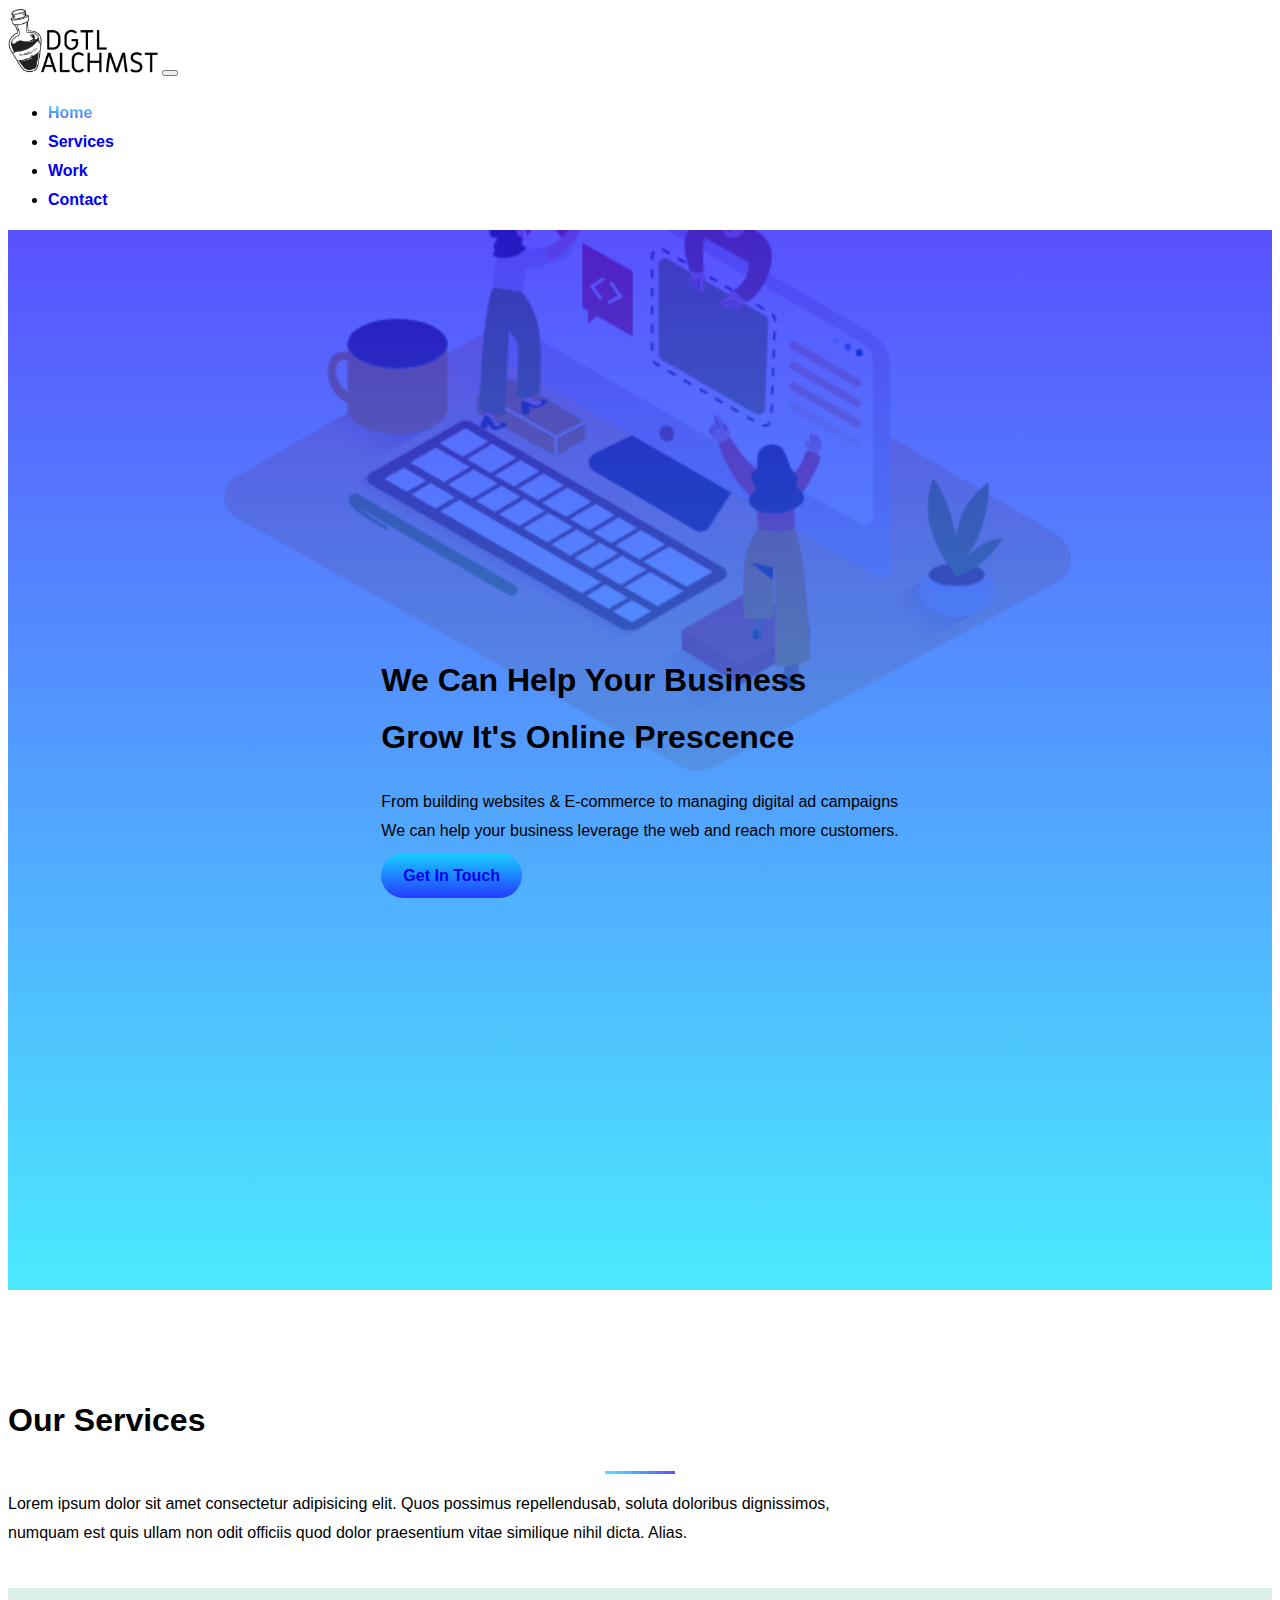
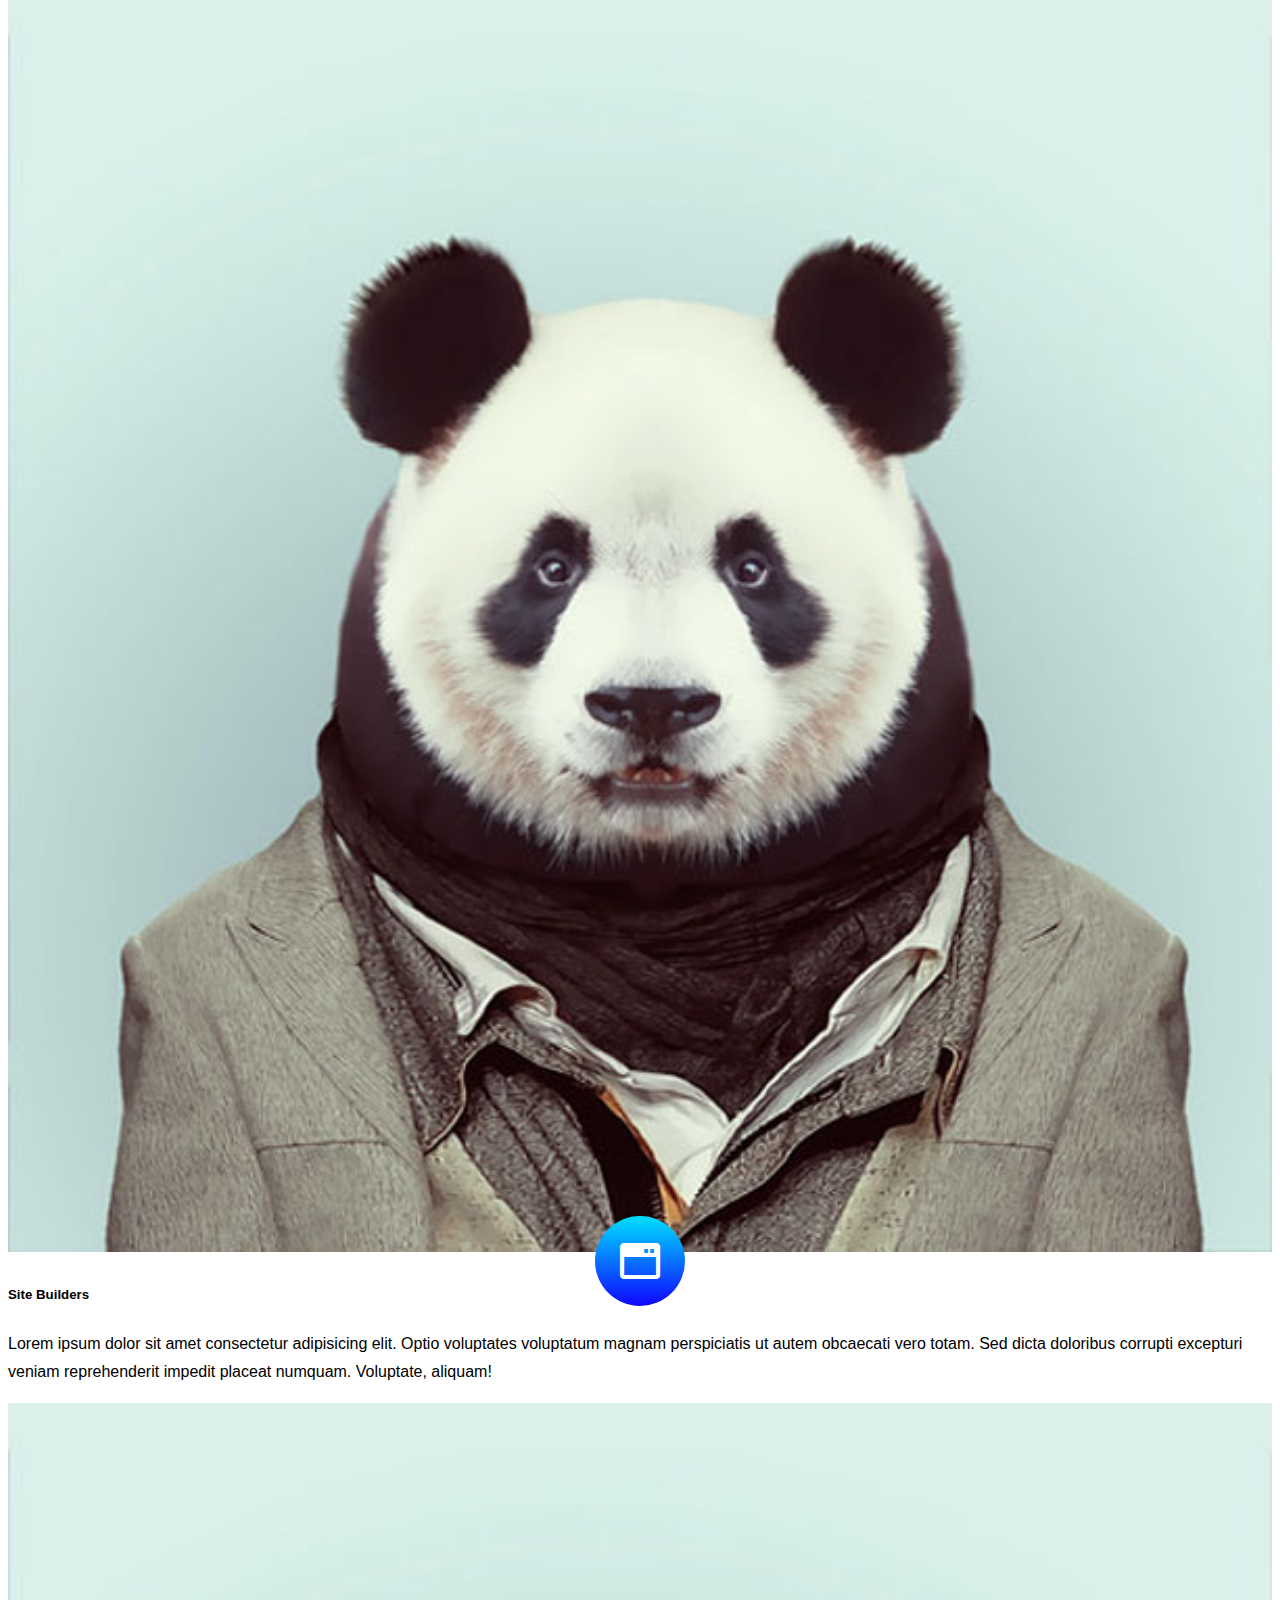
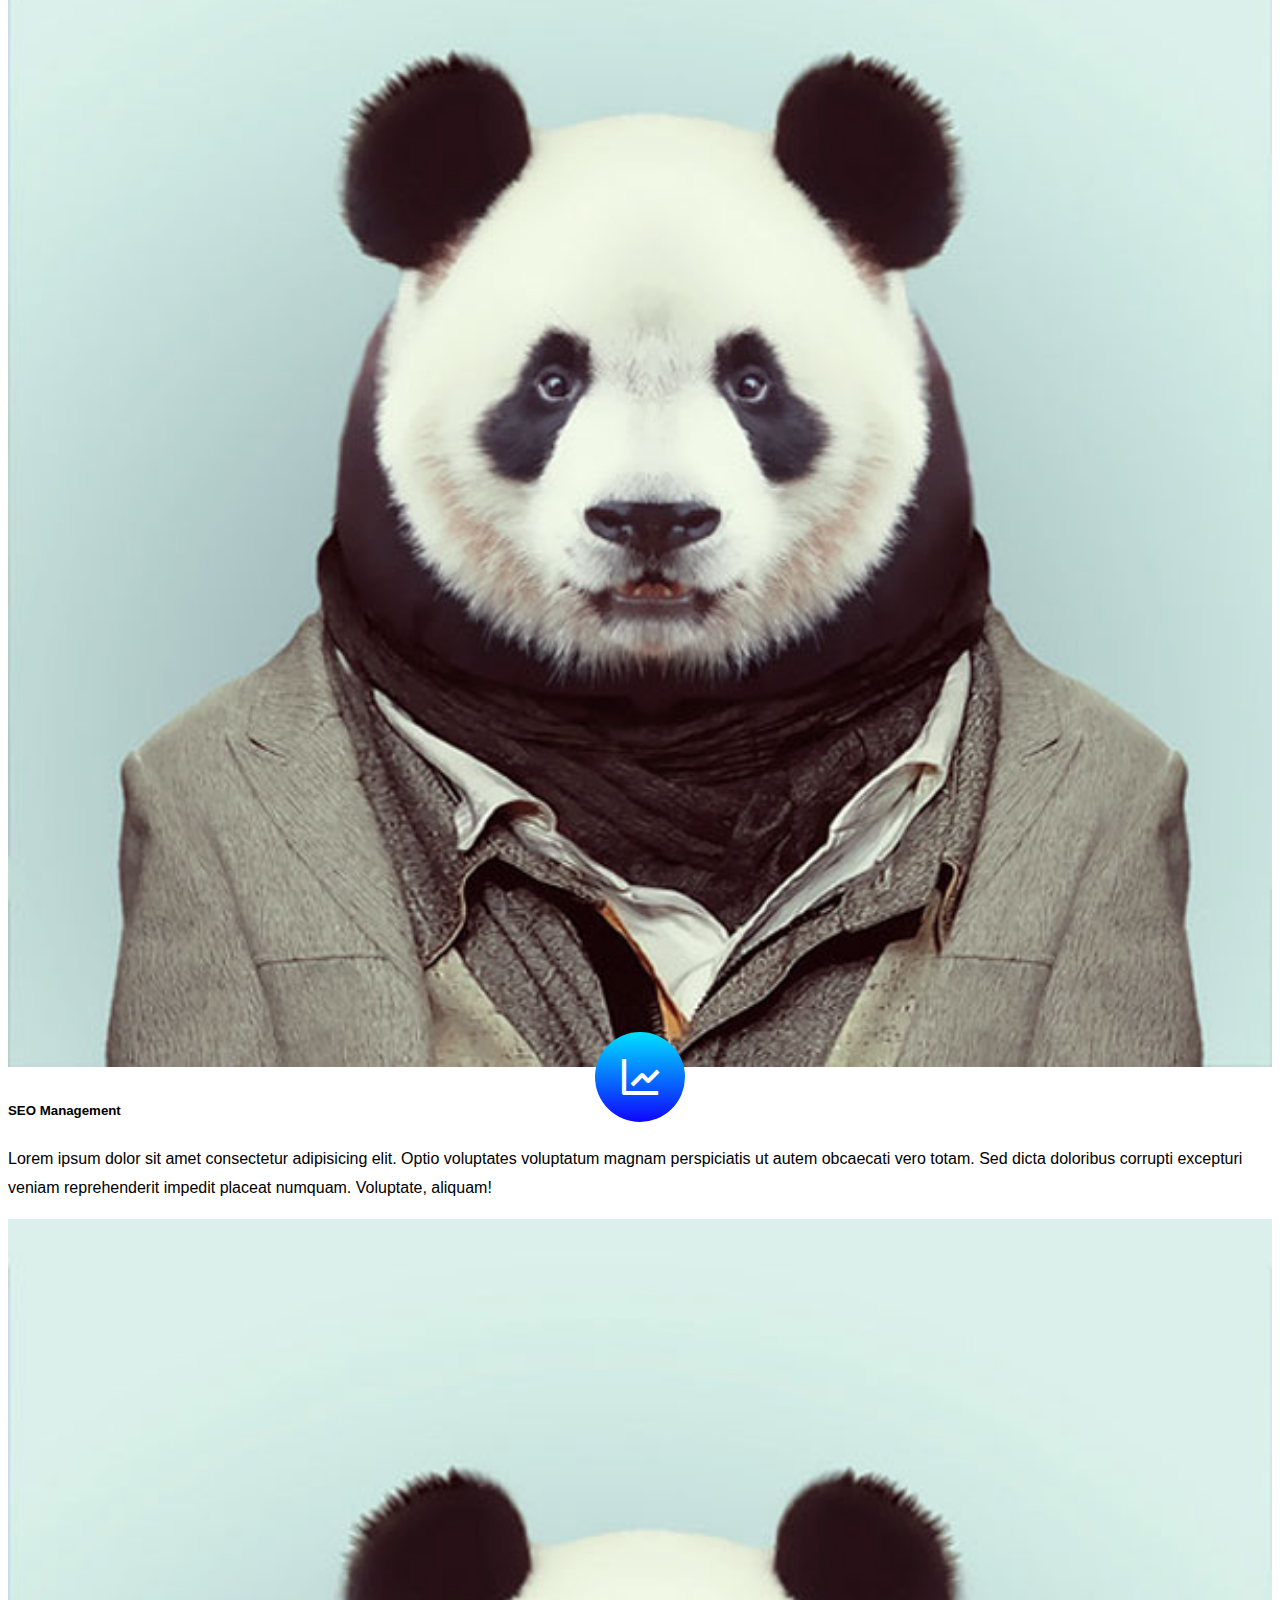
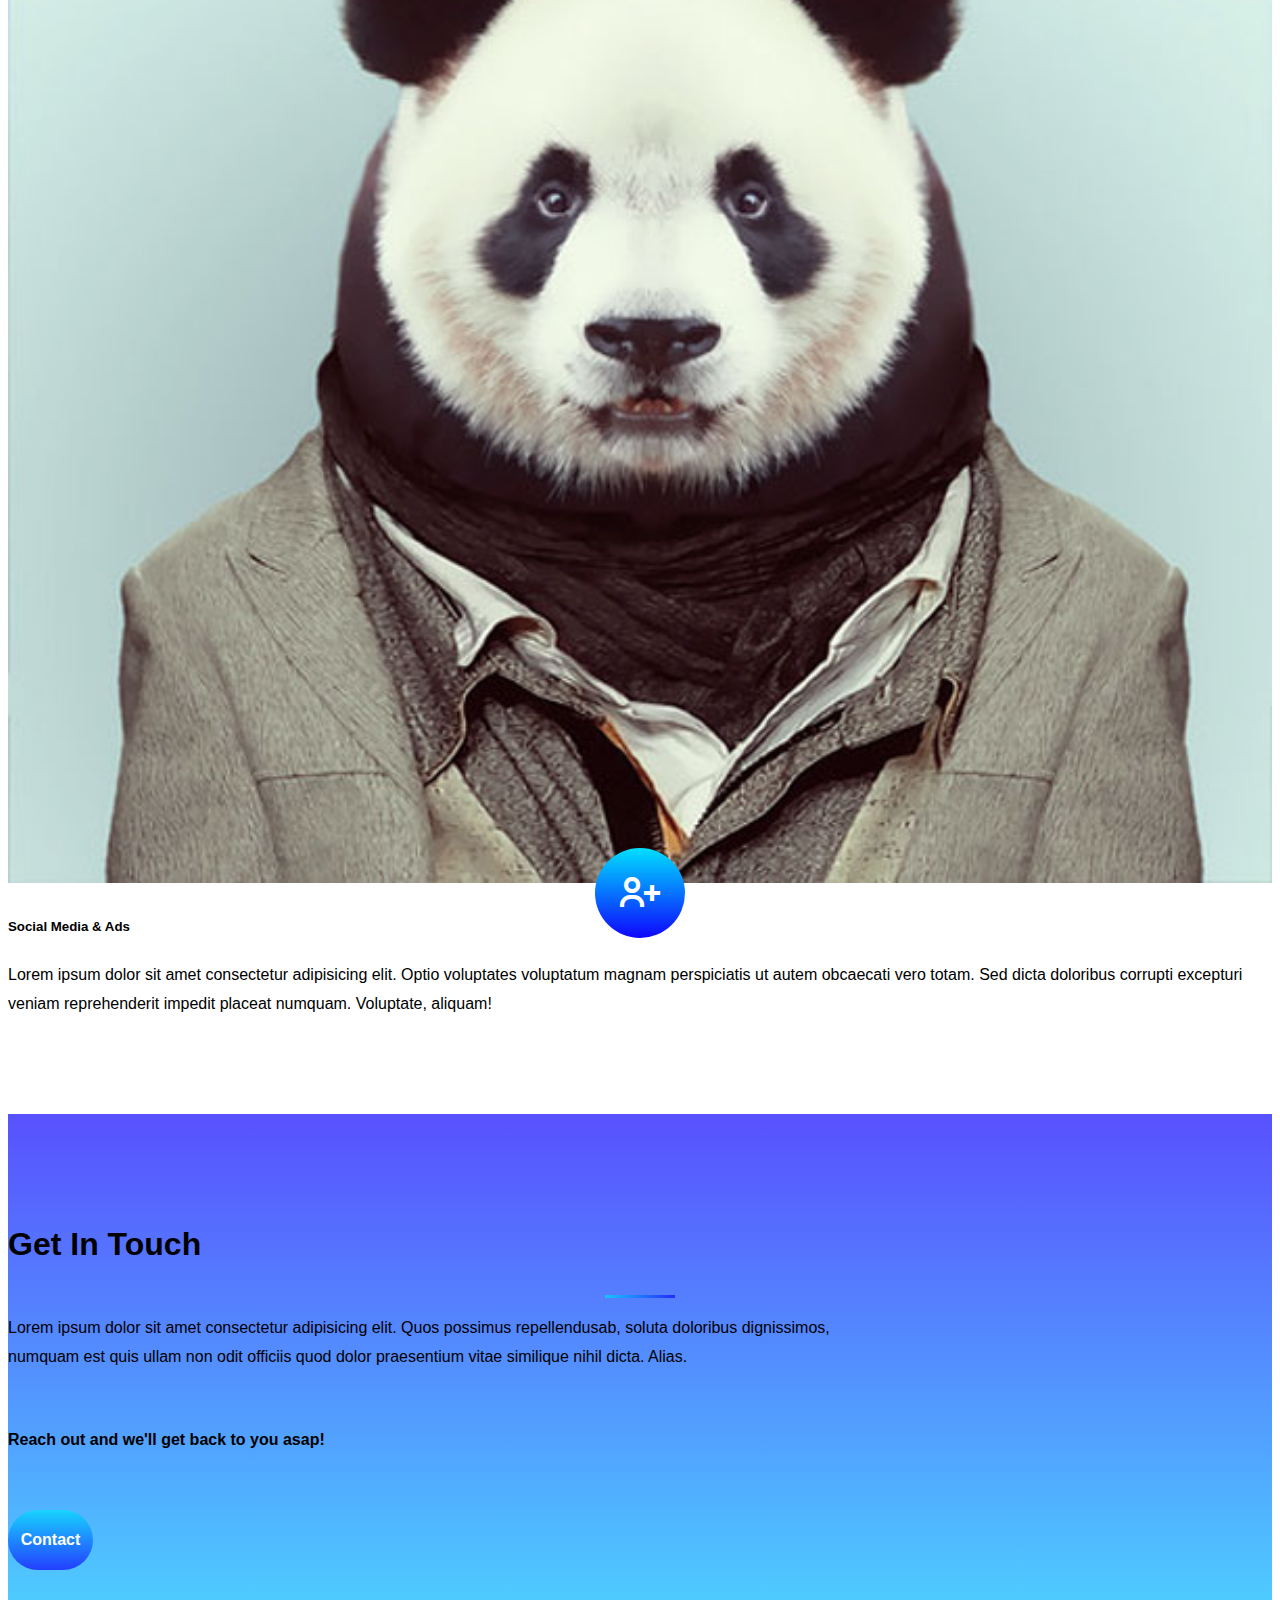
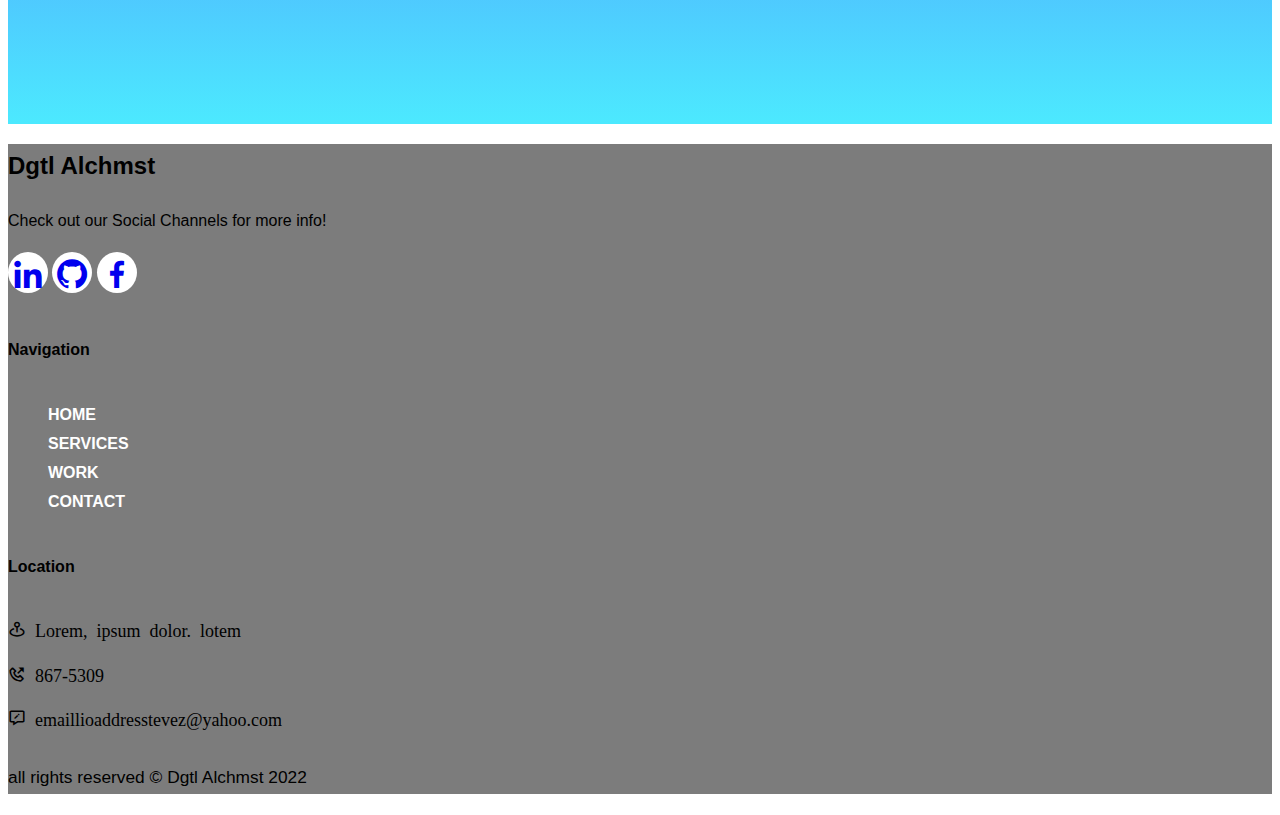
<file: index.html>
<!DOCTYPE html>
<html lang="en">
<head>
    <meta charset="UTF-8">
    <meta http-equiv="X-UA-Compatible" content="IE=edge">
    <meta name="viewport" content="width=device-width, initial-scale=1.0">
    <title>Dgtl Alchmst</title>

    <!-- Bootstrap CSS ====================================================== -->
    <link href="https://cdn.jsdelivr.net/npm/bootstrap@5.1.3/dist/css/bootstrap.min.css" rel="stylesheet" integrity="sha384-1BmE4kWBq78iYhFldvKuhfTAU6auU8tT94WrHftjDbrCEXSU1oBoqyl2QvZ6jIW3" crossorigin="anonymous">

    <!-- Box Icons ========================================================= -->
    <link href='https://unpkg.com/boxicons@2.1.2/css/boxicons.min.css' rel='stylesheet'>

    <!-- CSS Stylesheet -->
    <link rel="stylesheet" href="style.css">


</head>
<body data-bs-spy="scroll" data-bs-target=".navbar">
    <!-- NAVBAR START=============================================================================== -->
    <nav class="navbar fixed-top navbar-expand-lg navbar-light bg-white ">
        <div class="container">
            <!-- LOGO----------------------------------------------------------------------------- -->
            <a class="navbar-brand" href="index.html"><img src="/assets/DGTL-header-logo.png" alt="Company Logo" ></a>
                <!-- Mobile Toggle Icon----------------------------------------------------------- -->
                <button class="navbar-toggler" type="button" data-bs-toggle="collapse" data-bs-target="#navbarNav" aria-controls="navbarNav" aria-expanded="false" aria-label="Toggle navigation">
                    <span class="navbar-toggler-icon"></span>
                </button>
                
                <div class="collapse navbar-collapse justify-content-end" id="navbarNav">
                    <!-- NAVBAR LIST-------------------------------------------------------------- -->
                    <ul class="navbar-nav">
                        <!-- Navbar Item---------------------------------------------------------- -->
                        <li class="nav-item">
                            <a class="nav-link active" aria-current="page" href="index.html">Home</a>
                        </li>
                        <!-- Navbar Item---------------------------------------------------------- -->
                        <li class="nav-item">
                            <a class="nav-link" href="#services">Services</a>
                        </li>
                        <!-- Navbar Item---------------------------------------------------------- -->
                        <li class="nav-item">
                            <a class="nav-link" href="work.html">Work</a>
                        </li>
                        <!-- Navbar Item---------------------------------------------------------- -->
                        <li class="nav-item">
                            <a class="nav-link" href="contact.html">Contact</a>
                        </li>
                    </ul>
                    <!-- END NAVBAR LIST-------------------------------------------------------------- -->
                </div>
        </div>
    </nav>
    <!-- NAVBAR END======================================================================================= -->

    <!-- HERO SECTION====================================================================================== -->
    <section id="home" class="bg-cover hero-section" style="background-image: url(assets/Web\ development\ _Isometric.png);">
        <div class="overlay"></div>
        <div class="container text-white text-center">
            <div class="row">
                <div class="col-12">
                    <h1 class="display-4">We Can Help Your Business <br>
                        Grow It's Online Prescence</h1>
                    <p class="my-4">From building websites & E-commerce to managing digital ad campaigns <br> 
                        We can help your business leverage the web and reach more customers.</p>

                    <a href="contact.html" class="btn btn-main text-white">Get In Touch</a>

                </div>
            </div>
            <!-- .row------------------------------ -->
        </div>
        <!-- .container--------------------------- -->
    </section>
    <!-- HERO SECTION END=================================================================================== -->

    <!-- SERVICES SECTION================================================================================= -->
    <section id="services" class="text-center">
        <div class="container">
            <!-- Start Services Text---------------------------------------------------- -->
            <div class="row">
                <div class="col-12 section-intro text-center">
                    <h1>Our Services</h1>

                    <div class="divider"></div>

                    <p>Lorem ipsum dolor sit amet consectetur adipisicing elit. Quos possimus repellendusab,    soluta doloribus dignissimos,<br> 
                    numquam est quis ullam non odit officiis quod dolor praesentium vitae similique nihil dicta. Alias.</p>
                </div>
            </div>
            <!-- .row End Services Text ------------------------------------------------- -->

            <!-- Start Services Cards---------------------------------------------------- -->
            <div class="row">
                <!-- Start Individual Card 1----------------------------------------------  -->
                <div class="col-md-4">
                    <div class="service">
                        <div class="service-image">
                            <img src="assets/panda-portrait.jpg" alt="">
                            <div class="icon"><i class="bx bxs-window-alt bx-lg bx-tada" ></i></div>
                        </div> <!-- Service Image -->

                        <h5 class="mt-5 pt-4">Site Builders</h5>

                        <p>Lorem ipsum dolor sit amet consectetur adipisicing elit. Optio voluptates voluptatum magnam perspiciatis ut autem obcaecati vero totam. Sed dicta doloribus corrupti excepturi veniam reprehenderit impedit placeat numquam. Voluptate, aliquam!</p>
                    </div>
                    <!-- .service------------------------------------------------------- -->
                </div>
                <!-- .col-md-4 END INDIVIDUAL CARD 1-------------------------------------- -->

                <!-- Start Individual Card 2----------------------------------------------  -->
                <div class="col-md-4">
                    <div class="service">
                        <div class="service-image">
                            <img src="assets/panda-portrait.jpg" alt="">
                            <div class="icon"><i class="bx bx-line-chart bx-lg bx-fade-up" ></i></div>
                        </div> <!-- Service Image                                         -->

                        <h5 class="mt-5 pt-4">SEO Management</h5>

                        <p>Lorem ipsum dolor sit amet consectetur adipisicing elit. Optio voluptates voluptatum magnam perspiciatis ut autem obcaecati vero totam. Sed dicta doloribus corrupti excepturi veniam reprehenderit impedit placeat numquam. Voluptate, aliquam!</p>
                    </div>
                    <!-- .service------------------------------------------------------- -->
                </div>
                <!-- .col-md-4 END INDIVIDUAL CARD 2-------------------------------------- -->

                <!-- Start Individual Card 3----------------------------------------------  -->
                <div class="col-md-4">
                    <div class="service">
                        <div class="service-image">
                            <img src="assets/panda-portrait.jpg" alt="">
                            <div class="icon"><i class="bx bx-user-plus bx-lg bx-burst" ></i></div>
                        </div> <!-- Service Image                                         -->

                        <h5 class="mt-5 pt-4">Social Media & Ads</h5>

                        <p>Lorem ipsum dolor sit amet consectetur adipisicing elit. Optio voluptates voluptatum magnam perspiciatis ut autem obcaecati vero totam. Sed dicta doloribus corrupti excepturi veniam reprehenderit impedit placeat numquam. Voluptate, aliquam!</p>
                    </div>
                    <!-- .service------------------------------------------------------- -->
                </div>
                <!-- .col-md-4 END INDIVIDUAL CARD 3-------------------------------------- -->

            </div>
            <!-- .row End Services Cards------------------------------------------------ -->
        </div>
        <!-- .container------------------------------------------------- -->
    </section>
    <!-- END SERVICES SECTION============================================================================= -->

    <!-- START CONTACT SECTION============================================================================ -->
    <section id="contact" class="bg-cover-2" style="background-image: url(assets/vintage-phones.jpg);">
        <div class="overlay"></div>
        <div class="container text-white text-center">
            <div class="row">
                <div class="col-12 section-intro text-center">
                    <h1>Get In Touch</h1>

                    <div class="divider"></div>

                    <p>Lorem ipsum dolor sit amet consectetur adipisicing elit. Quos possimus repellendusab,    soluta doloribus dignissimos,<br> 
                    numquam est quis ullam non odit officiis quod dolor praesentium vitae similique nihil dicta. Alias.</p>

                        <h4 class="button-title">Reach out and we'll get back to you asap!</h4>
                        <a href="contact.html" class="contact-button">Contact</a>

                </div>
            </div>
            <!-- .row------------------------------ -->
        </div>
        <!-- .container--------------------------- -->
    </section>
    <!-- END CONTACT SECTION============================================================================== -->

    <!-- START FOOTER SECTION============================================================================= -->
    <footer>
        <div class="mt-5 pt-5 pb-5 footer">
            <div class="container">
                <div class="row">
                    <div class="col-lg-5 col-xs-12">
                        <h2>Dgtl Alchmst</h2>

                        <p class="pr-5 text-white-50">
                            Check out our Social Channels for more info!
                        </p>
                        <!-- Social List------------------------------------------- -->
                        <ul class="social">
                            <!-- List Item--------------------------------- -->
                            <li><a href="#"><i class="bx bxl-linkedin bx-md"></i></a></li>
                            <!-- List Item--------------------------------- -->
                            <li><a href="#"><i class="bx bxl-github bx-md"></i></a></li>
                            <!-- List Item--------------------------------- -->
                            <li><a href="#"><i class="bx bxl-facebook bx-md"></i></a></li>
                        </ul>
                        <!-- End Social List------------------------------------ -->
                    </div>
                    <!-- .col-lg-5---------------------------------------- -->
                    <div class="col-lg-3 col-xs-12 links">
                        <h4 class="mt-lg-0 mt-sm-3">Navigation</h4>
                        <!-- Nav List---------------------------------- -->
                        <ul class="m-0 p-0">
                            <!-- Nav Items------------------------------ -->
                            <li><a href="index.html">HOME</a></li>
                            <li><a href="index.html#services">SERVICES</a></li>
                            <li><a href="work.html">WORK</a></li>
                            <li><a href="contact.html">CONTACT</a></li>
                        </ul> 
                    </div>
                    <!-- .links-------------------------------- -->
                    <div class="col-lg-4 col-xs-12 location">
                        <h4 class="mt-lg-0 mt-sm-4">Location</h4>
                        <p><i class="bx bx-map-pin"> Lorem, ipsum dolor. lotem</i></p>
                        <p><i class="bx bx-phone-outgoing"> 867-5309</i></p>
                        <p><i class="bx bx-message-edit"> emaillioaddresstevez@yahoo.com</i></p>
                    </div>
                    <!-- .location-------------------- -->
                </div>
                <!-- .row-------------------------------------- -->

                <div class="row mt-5">
                    <div class="col copyright text-center">
                        <p><small class="text-white-50">
                            all rights reserved &copy; Dgtl Alchmst 2022
                        </small></p>
                    </div>
                    <!-- .copyright----------------------------------- -->
                </div>
                <!-- .row .mt-5---------------------------------------- -->
            </div>
            <!-- .container------------------------------ -->
        </div>
        <!-- .mt-5------------------------------------ -->
    </footer>
    <!-- END FOOTER SECTION============================================================================= -->

    <!-- Project END -->
    <!-- Bootstrap JavaScript -->
    <script src="https://cdn.jsdelivr.net/npm/@popperjs/core@2.10.2/dist/umd/popper.min.js" integrity="sha384-7+zCNj/IqJ95wo16oMtfsKbZ9ccEh31eOz1HGyDuCQ6wgnyJNSYdrPa03rtR1zdB" crossorigin="anonymous"></script>
    <script src="https://cdn.jsdelivr.net/npm/bootstrap@5.1.3/dist/js/bootstrap.min.js" integrity="sha384-QJHtvGhmr9XOIpI6YVutG+2QOK9T+ZnN4kzFN1RtK3zEFEIsxhlmWl5/YESvpZ13" crossorigin="anonymous"></script>


</body>
</html>
</file>
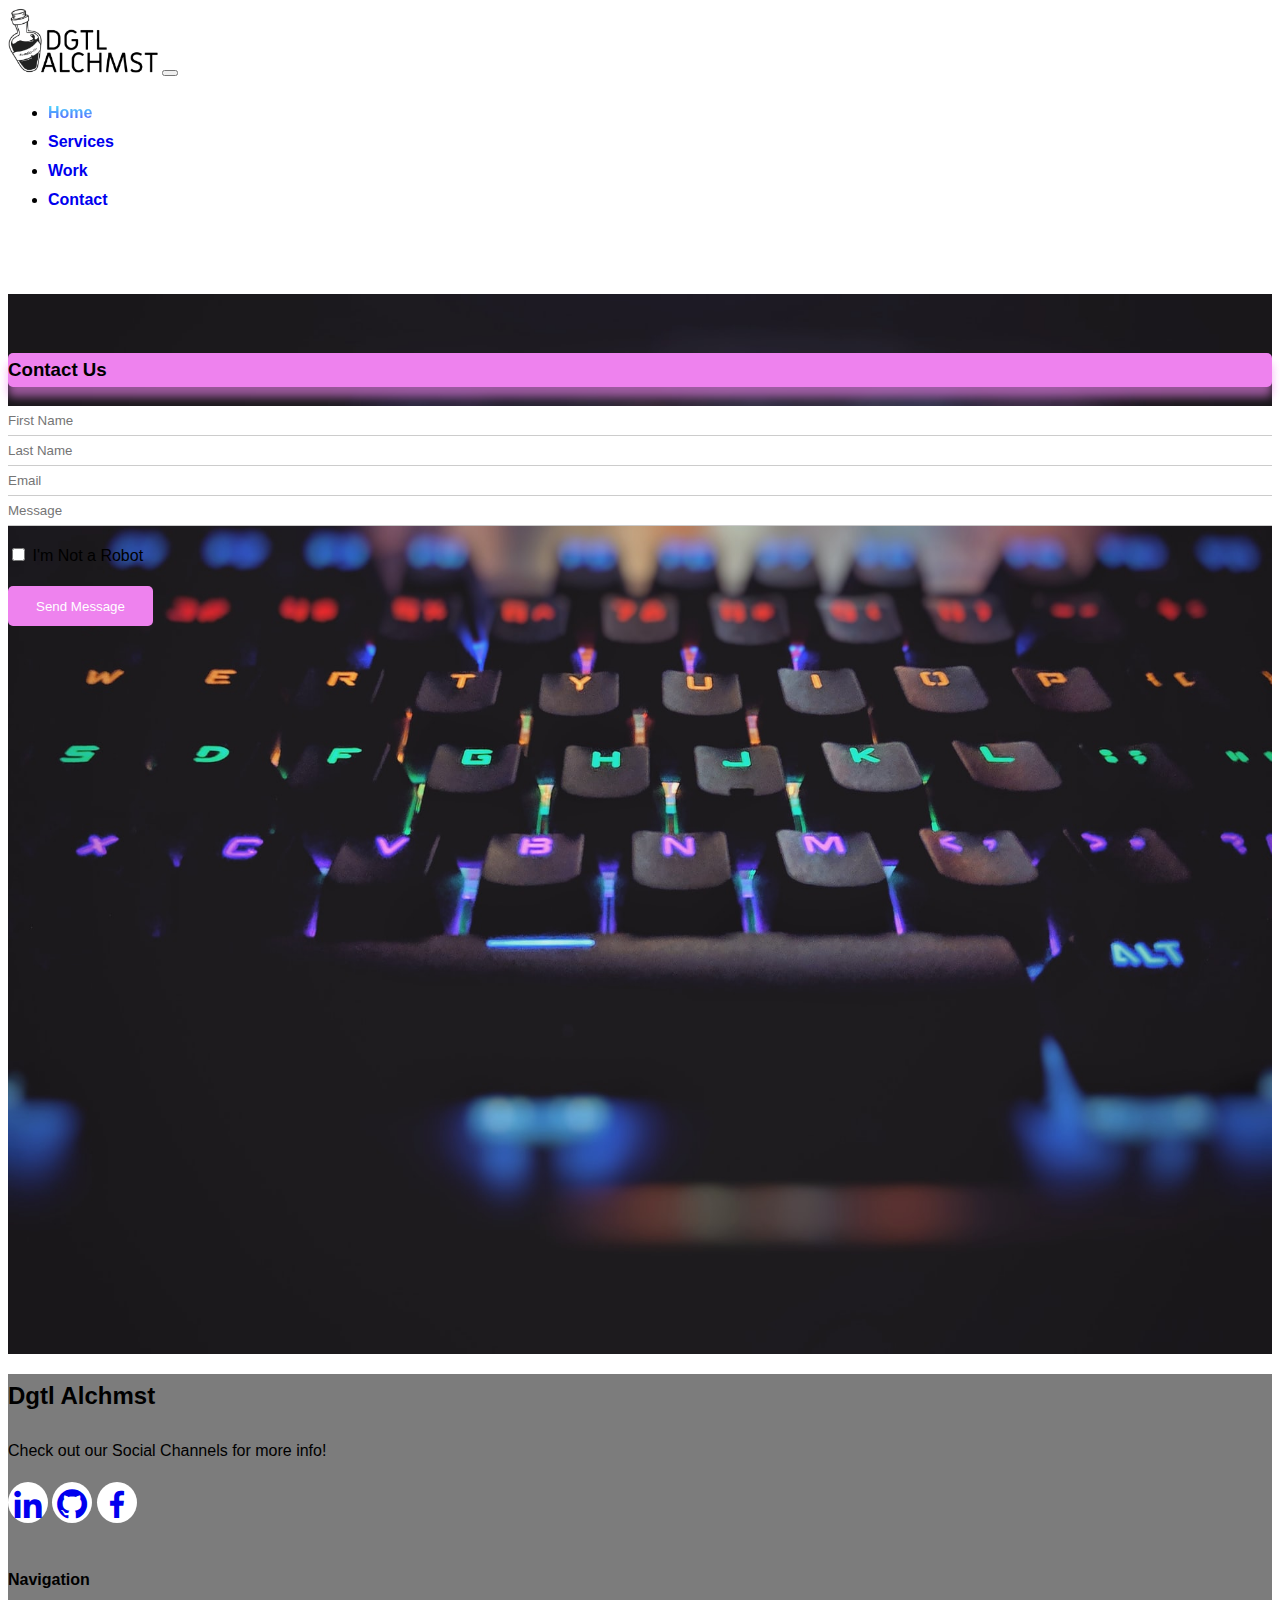
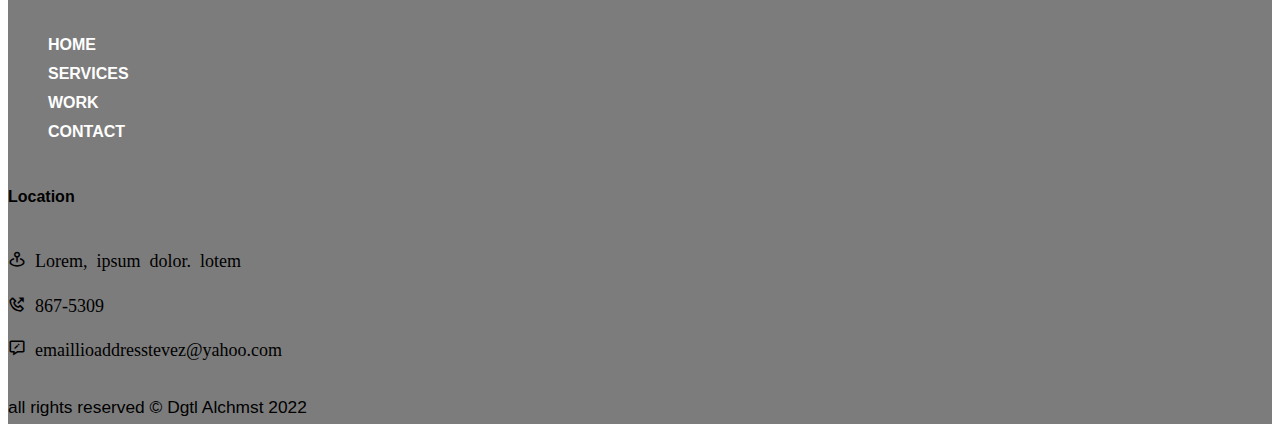
<file: contact.html>
<!DOCTYPE html>
<html lang="en">
<head>
    <meta charset="UTF-8">
    <meta http-equiv="X-UA-Compatible" content="IE=edge">
    <meta name="viewport" content="width=device-width, initial-scale=1.0">
    <title>Dgtl Alchmst</title>

    <!-- Bootstrap CSS ====================================================== -->
    <link href="https://cdn.jsdelivr.net/npm/bootstrap@5.1.3/dist/css/bootstrap.min.css" rel="stylesheet" integrity="sha384-1BmE4kWBq78iYhFldvKuhfTAU6auU8tT94WrHftjDbrCEXSU1oBoqyl2QvZ6jIW3" crossorigin="anonymous">

    <!-- Box Icons ========================================================= -->
    <link href='https://unpkg.com/boxicons@2.1.2/css/boxicons.min.css' rel='stylesheet'>

    <!-- CSS Stylesheet -->
    <link rel="stylesheet" href="style.css">


</head>
<body data-bs-spy="scroll" data-bs-target=".navbar">
    <!-- NAVBAR START=============================================================================== -->
    <nav class="navbar fixed-top navbar-expand-lg navbar-light bg-white ">
        <div class="container">
            <!-- LOGO----------------------------------------------------------------------------- -->
            <a class="navbar-brand" href="index.html"><img src="/assets/DGTL-header-logo.png" alt="Company Logo" ></a>
                <!-- Mobile Toggle Icon----------------------------------------------------------- -->
                <button class="navbar-toggler" type="button" data-bs-toggle="collapse" data-bs-target="#navbarNav" aria-controls="navbarNav" aria-expanded="false" aria-label="Toggle navigation">
                    <span class="navbar-toggler-icon"></span>
                </button>
                
                <div class="collapse navbar-collapse justify-content-end" id="navbarNav">
                    <!-- NAVBAR LIST-------------------------------------------------------------- -->
                    <ul class="navbar-nav">
                        <!-- Navbar Item---------------------------------------------------------- -->
                        <li class="nav-item">
                            <a class="nav-link active" aria-current="page" href="index.html">Home</a>
                        </li>
                        <!-- Navbar Item---------------------------------------------------------- -->
                        <li class="nav-item">
                            <a class="nav-link" href="index.html#services">Services</a>
                        </li>
                        <!-- Navbar Item---------------------------------------------------------- -->
                        <li class="nav-item">
                            <a class="nav-link" href="work.html">Work</a>
                        </li>
                        <!-- Navbar Item---------------------------------------------------------- -->
                        <li class="nav-item">
                            <a class="nav-link" href="contact.html">Contact</a>
                        </li>
                    </ul>
                    <!-- END NAVBAR LIST-------------------------------------------------------------- -->
                </div>
        </div>
    </nav>
    <!-- NAVBAR END======================================================================================= -->

    <!-- CONTACT FORM START============================================================================= -->
    <section class="contact form-top">
        <div class="container py-5">
            <div class="row">
                <div class="col-lg-6 mx-auto">
                    <div class="card">
                        <div class="card-body">
                            <!-- Title Box---------------------- -->
                            <div class="row">
                                <div class="col-lg-12">
                                    <div class="head text-center text-white py-3">
                                        <!-- Title Text---------------------- -->
                                        <h3>Contact Us</h3>
                                    </div>
                                    <!-- .head------------------ -->
                                </div>
                                <!-- .col-lg-12------------------- -->
                            </div>
                            <!-- .row------------------------ -->

                            <!-- Form Start-------------- -->
                            <div class="form p-3">
                                <!-- Names Section------------------------- -->
                                <div class="row form-row my-5">
                                    <!-- First Name------------------ -->
                                    <div class="col-lg-6">
                                        <input type="text" class="effect-1" placeholder="First Name">
                                        <span class="border-effect"></span>
                                    </div>
                                    <!-- .col-lg-6 First Name---------------- -->
                                    
                                    <!-- Last Name------------------ -->
                                    <div class="col-lg-6">
                                        <input type="text" class="effect-1" placeholder="Last Name">
                                        <span class="Focus-border"></span>
                                    </div>
                                    <!-- .col-lg-6 Last Name---------------- -->
                                </div>
                                <!-- .form-row Names Section---------------------- -->

                                <!-- Email Section-------------------------------------- -->
                                <div class="form-row pb-5">
                                    <div class="col-lg-12">
                                        <input type="text" class="effect-1" placeholder="Email">
                                        <span class="Focus-border"></span>
                                    </div>  
                                    <!-- .col-lg-12--------------------- -->
                                </div>
                                <!-- .form-row Email Section------------------------- -->

                                <!-- Message Section------------------------- -->
                                <div class="form-row pt-5">
                                    <div class="col-lg-12">
                                        <input type="text" class="effect-1" placeholder="Message">
                                        <span class="Focus-border"></span>
                                    </div>
                                </div>
                                <!-- .form-row Message Section---------------- -->

                                <!-- Button and Checkbox-------------------- -->
                                <div class="row form-row pt-4">
                                    <!-- Checkbox-------------------- -->
                                    <div class="col-lg-6">
                                        <p><input type="checkbox"> I'm Not a Robot</p>
                                    </div>
                                    <!-- Button---------------------- -->
                                    <div class="offset-2 col-lg-4">
                                        <button class="btn-contact">Send Message</button>
                                    </div>
                                </div>
                                <!-- .form-row Button & Checkbox--------------- -->
                            </div>
                            <!-- .form Form End------------ -->
                        </div>
                        <!-- .card-body------------------- -->
                    </div>
                    <!-- .card------------------------ -->
                </div>
                <!-- .col-lg-6----------------------------------- -->
            </div>
            <!-- .row------------------- -->
        </div>
        <!-- .container---------------------- -->
    </section>
    <!-- .container---------------------------------------------- -->
    <!-- CONTACT FORM END============================================================================= -->

        <!-- START FOOTER SECTION============================================================================= -->
        <footer>
            <div class="mt-5 pt-5 pb-5 footer">
                <div class="container">
                    <div class="row">
                        <div class="col-lg-5 col-xs-12">
                            <h2>Dgtl Alchmst</h2>
    
                            <p class="pr-5 text-white-50">
                                Check out our Social Channels for more info!
                            </p>
                            <!-- Social List------------------------------------------- -->
                            <ul class="social">
                                <!-- List Item--------------------------------- -->
                                <li><a href="#"><i class="bx bxl-linkedin bx-md"></i></a></li>
                                <!-- List Item--------------------------------- -->
                                <li><a href="#"><i class="bx bxl-github bx-md"></i></a></li>
                                <!-- List Item--------------------------------- -->
                                <li><a href="#"><i class="bx bxl-facebook bx-md"></i></a></li>
                            </ul>
                            <!-- End Social List------------------------------------ -->
                        </div>
                        <!-- .col-lg-5---------------------------------------- -->
                        <div class="col-lg-3 col-xs-12 links">
                            <h4 class="mt-lg-0 mt-sm-3">Navigation</h4>
                            <!-- Nav List---------------------------------- -->
                            <ul class="m-0 p-0">
                                <!-- Nav Items------------------------------ -->
                                <li><a href="index.html">HOME</a></li>
                                <li><a href="index.html#services">SERVICES</a></li>
                                <li><a href="work.html">WORK</a></li>
                                <li><a href="contact.html">CONTACT</a></li>
                            </ul> 
                        </div>
                        <!-- .links-------------------------------- -->
                        <div class="col-lg-4 col-xs-12 location">
                            <h4 class="mt-lg-0 mt-sm-4">Location</h4>
                            <p><i class="bx bx-map-pin"> Lorem, ipsum dolor. lotem</i></p>
                            <p><i class="bx bx-phone-outgoing"> 867-5309</i></p>
                            <p><i class="bx bx-message-edit"> emaillioaddresstevez@yahoo.com</i></p>
                        </div>
                        <!-- .location-------------------- -->
                    </div>
                    <!-- .row-------------------------------------- -->
    
                    <div class="row mt-5">
                        <div class="col copyright text-center">
                            <p><small class="text-white-50">
                                all rights reserved &copy; Dgtl Alchmst 2022
                            </small></p>
                        </div>
                        <!-- .copyright----------------------------------- -->
                    </div>
                    <!-- .row .mt-5---------------------------------------- -->
                </div>
                <!-- .container------------------------------ -->
            </div>
            <!-- .mt-5------------------------------------ -->
        </footer>
        <!-- END FOOTER SECTION============================================================================= -->
    
        <!-- Project END -->
        <!-- Bootstrap JavaScript -->
        <script src="https://cdn.jsdelivr.net/npm/@popperjs/core@2.10.2/dist/umd/popper.min.js" integrity="sha384-7+zCNj/IqJ95wo16oMtfsKbZ9ccEh31eOz1HGyDuCQ6wgnyJNSYdrPa03rtR1zdB" crossorigin="anonymous"></script>
        <script src="https://cdn.jsdelivr.net/npm/bootstrap@5.1.3/dist/js/bootstrap.min.js" integrity="sha384-QJHtvGhmr9XOIpI6YVutG+2QOK9T+ZnN4kzFN1RtK3zEFEIsxhlmWl5/YESvpZ13" crossorigin="anonymous"></script>
    
    
    </body>
    </html>
</file>
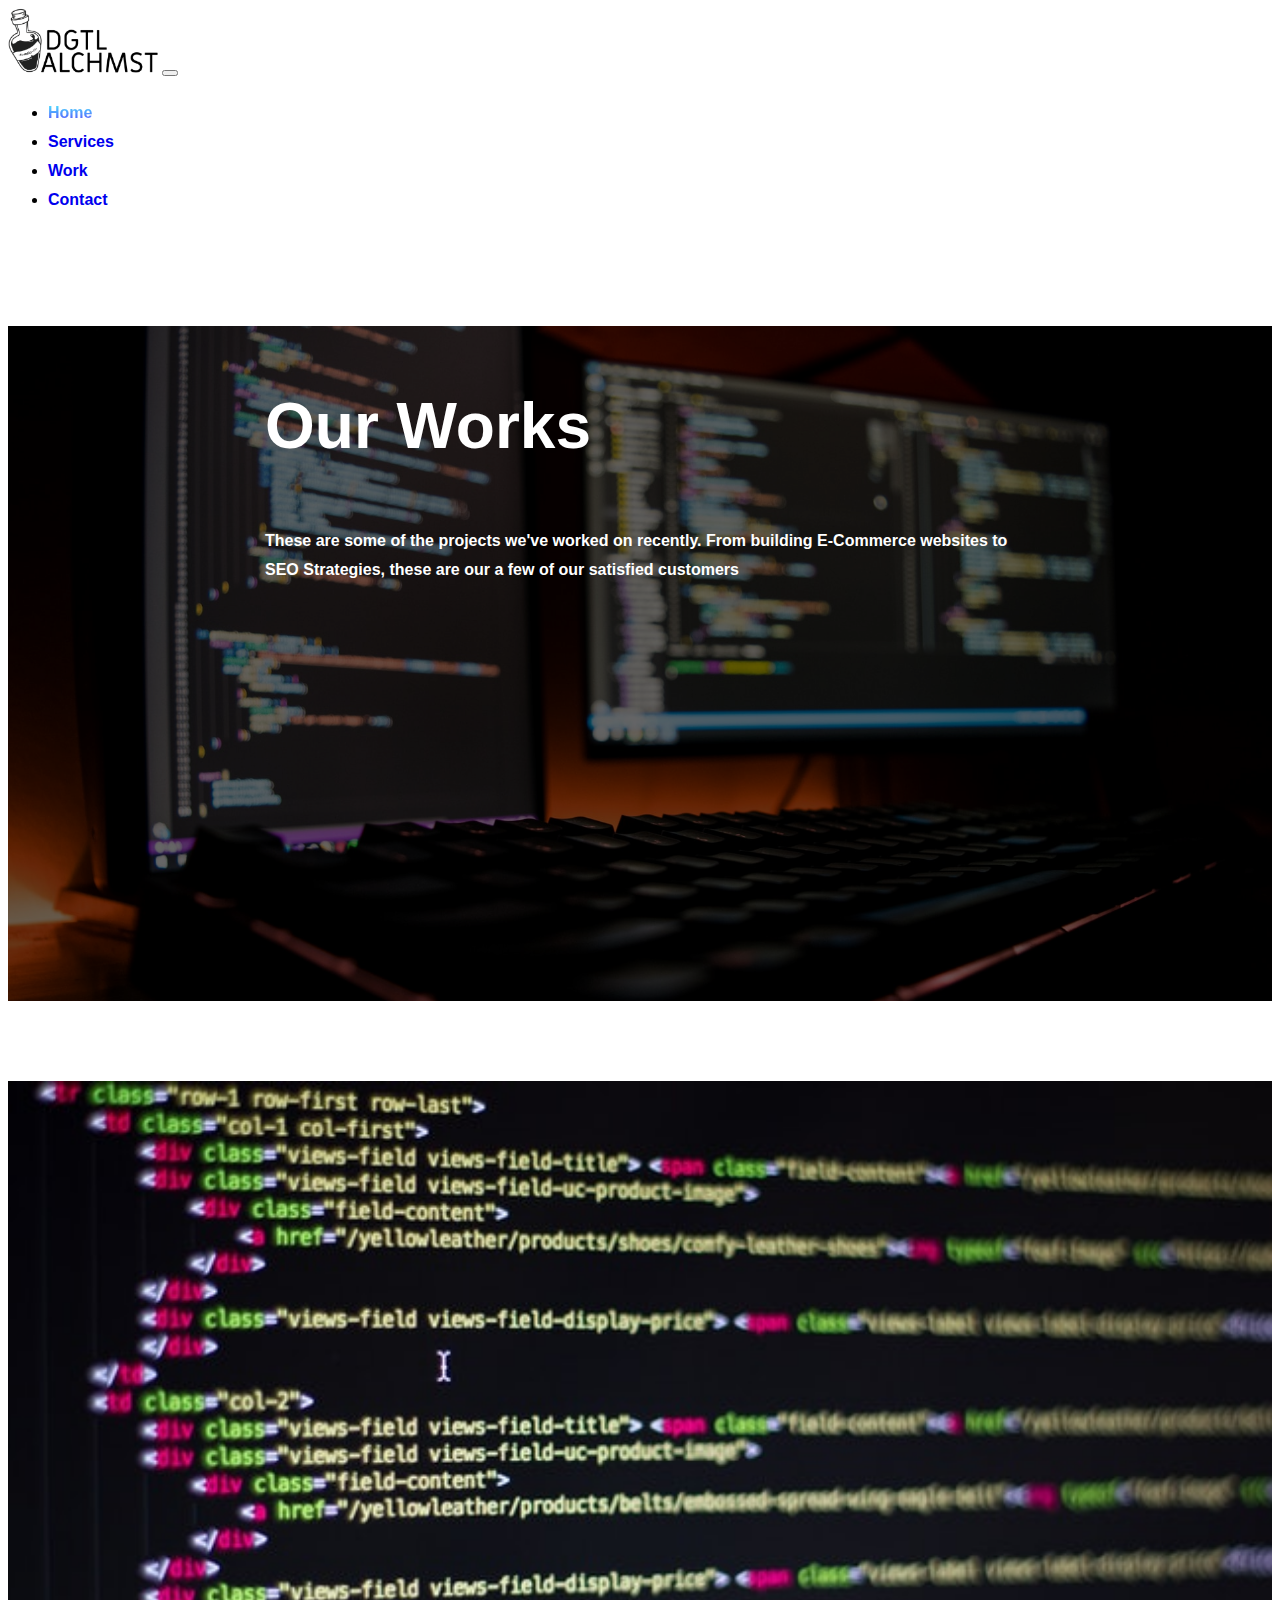
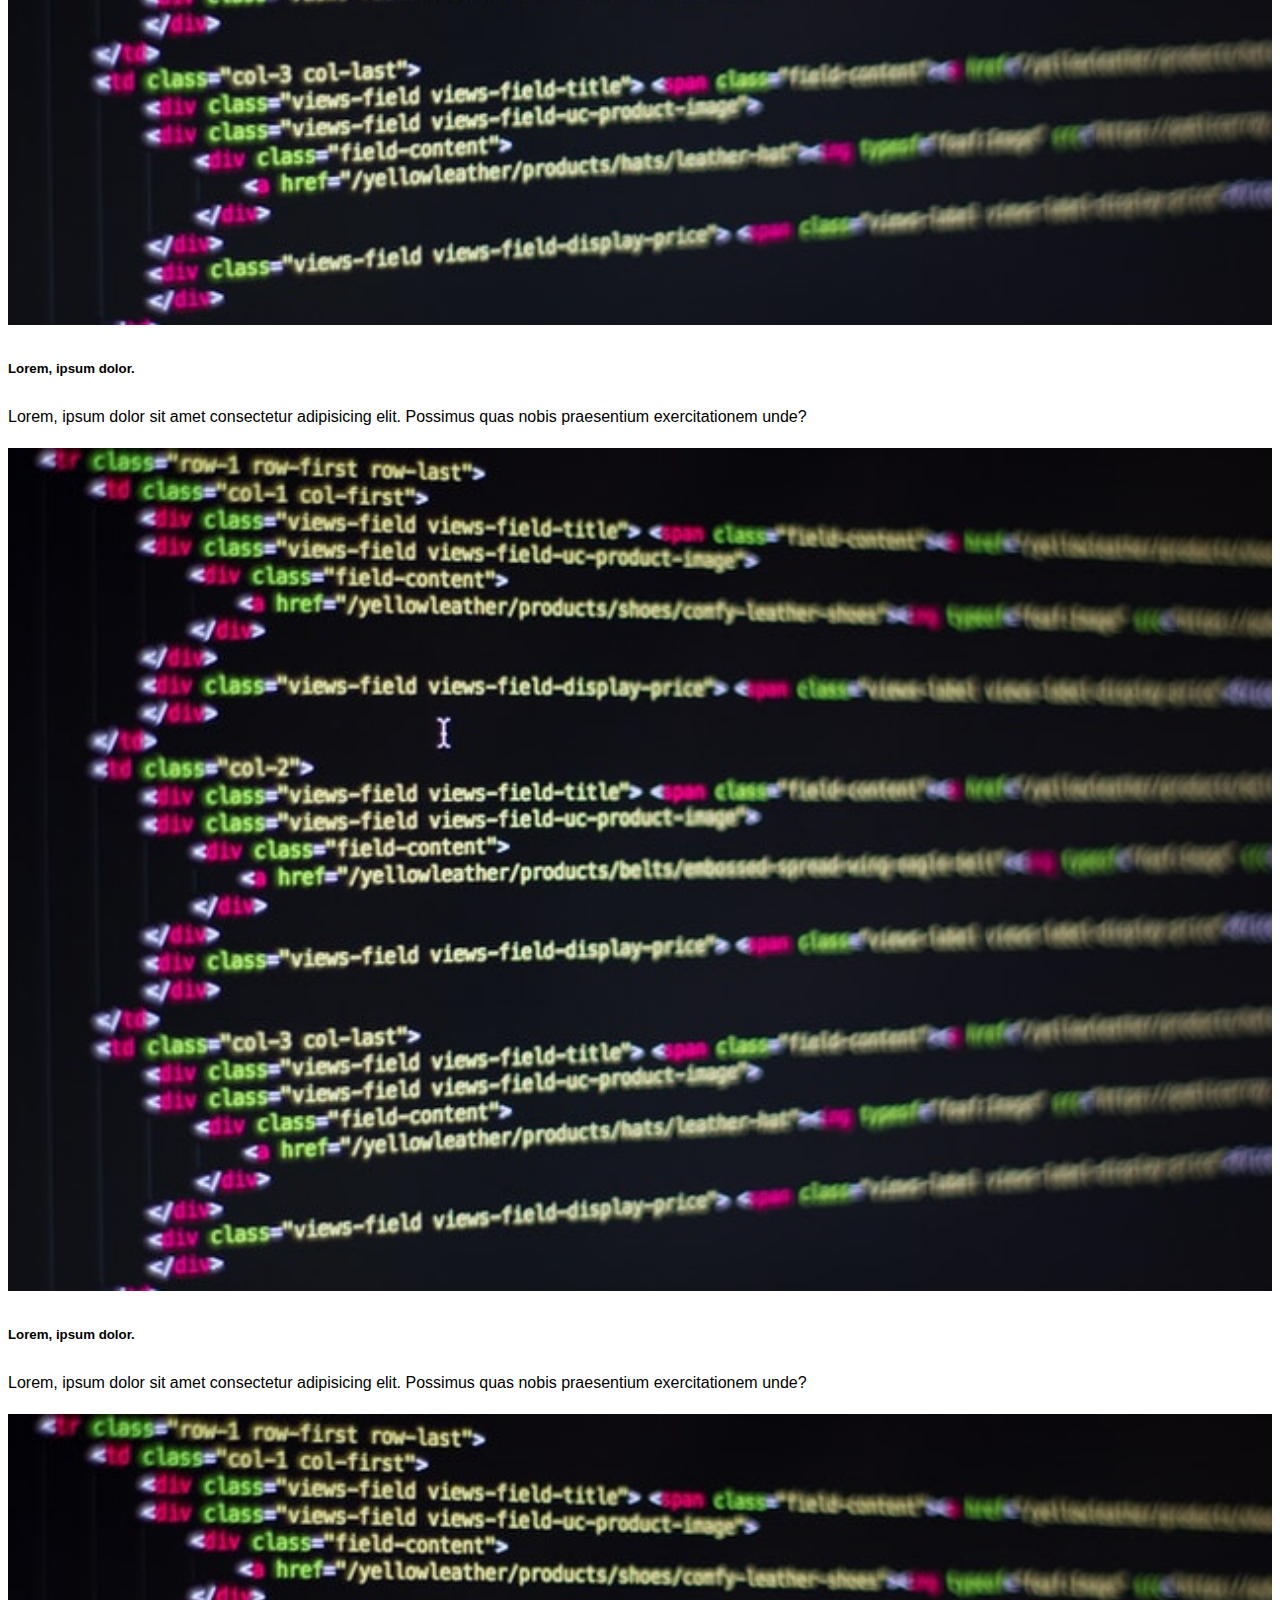
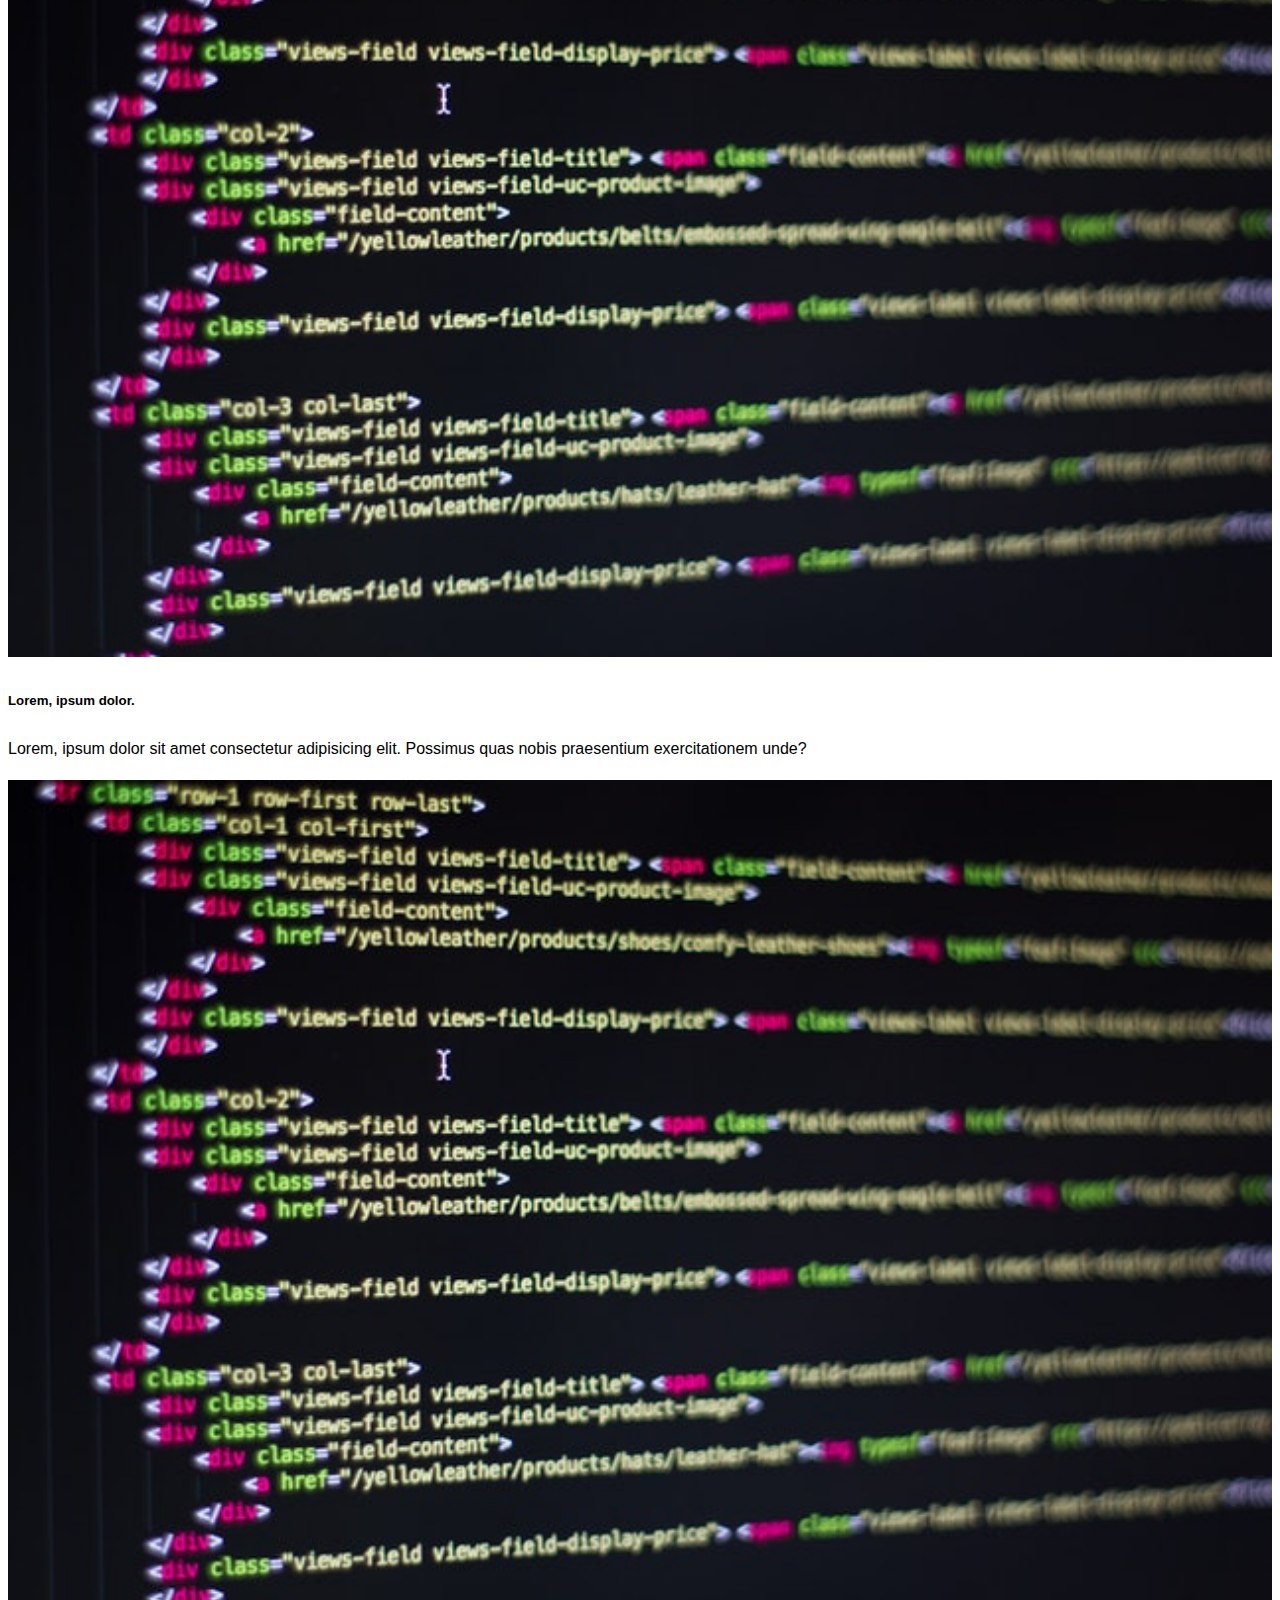
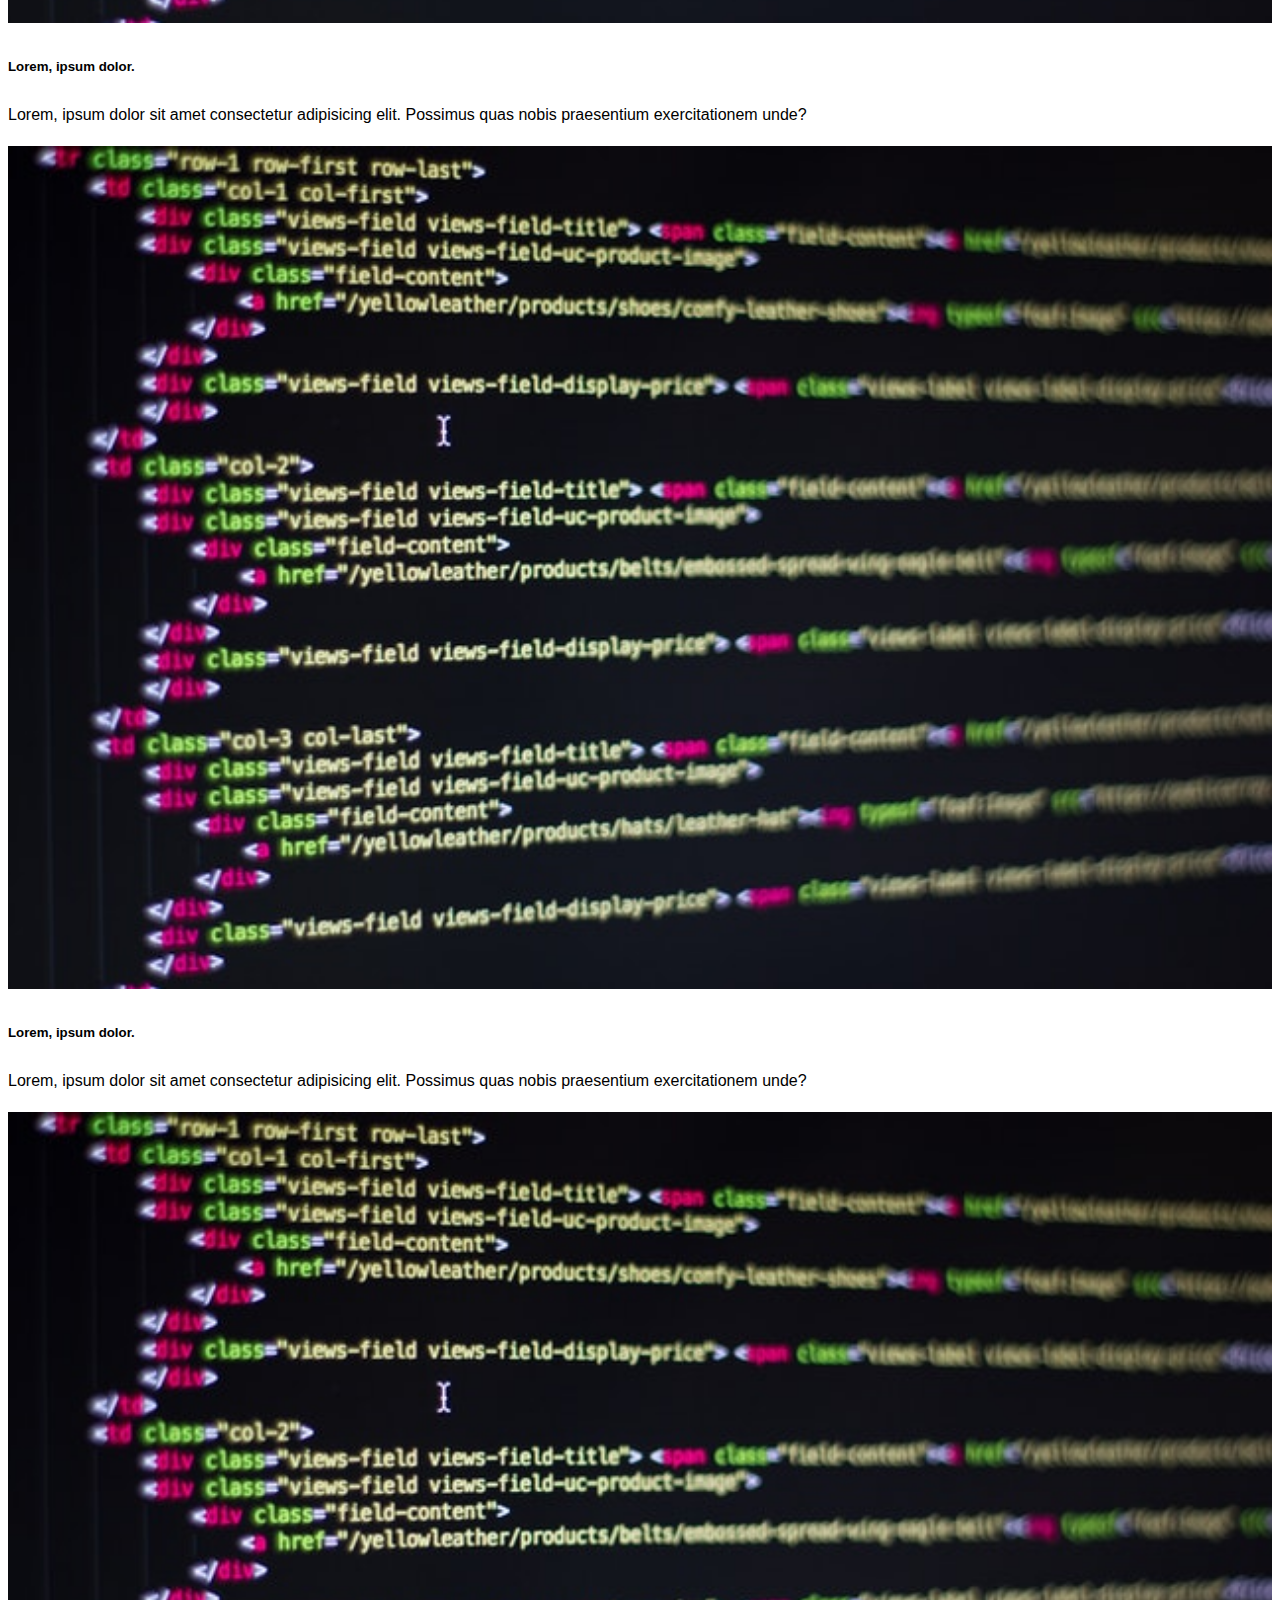
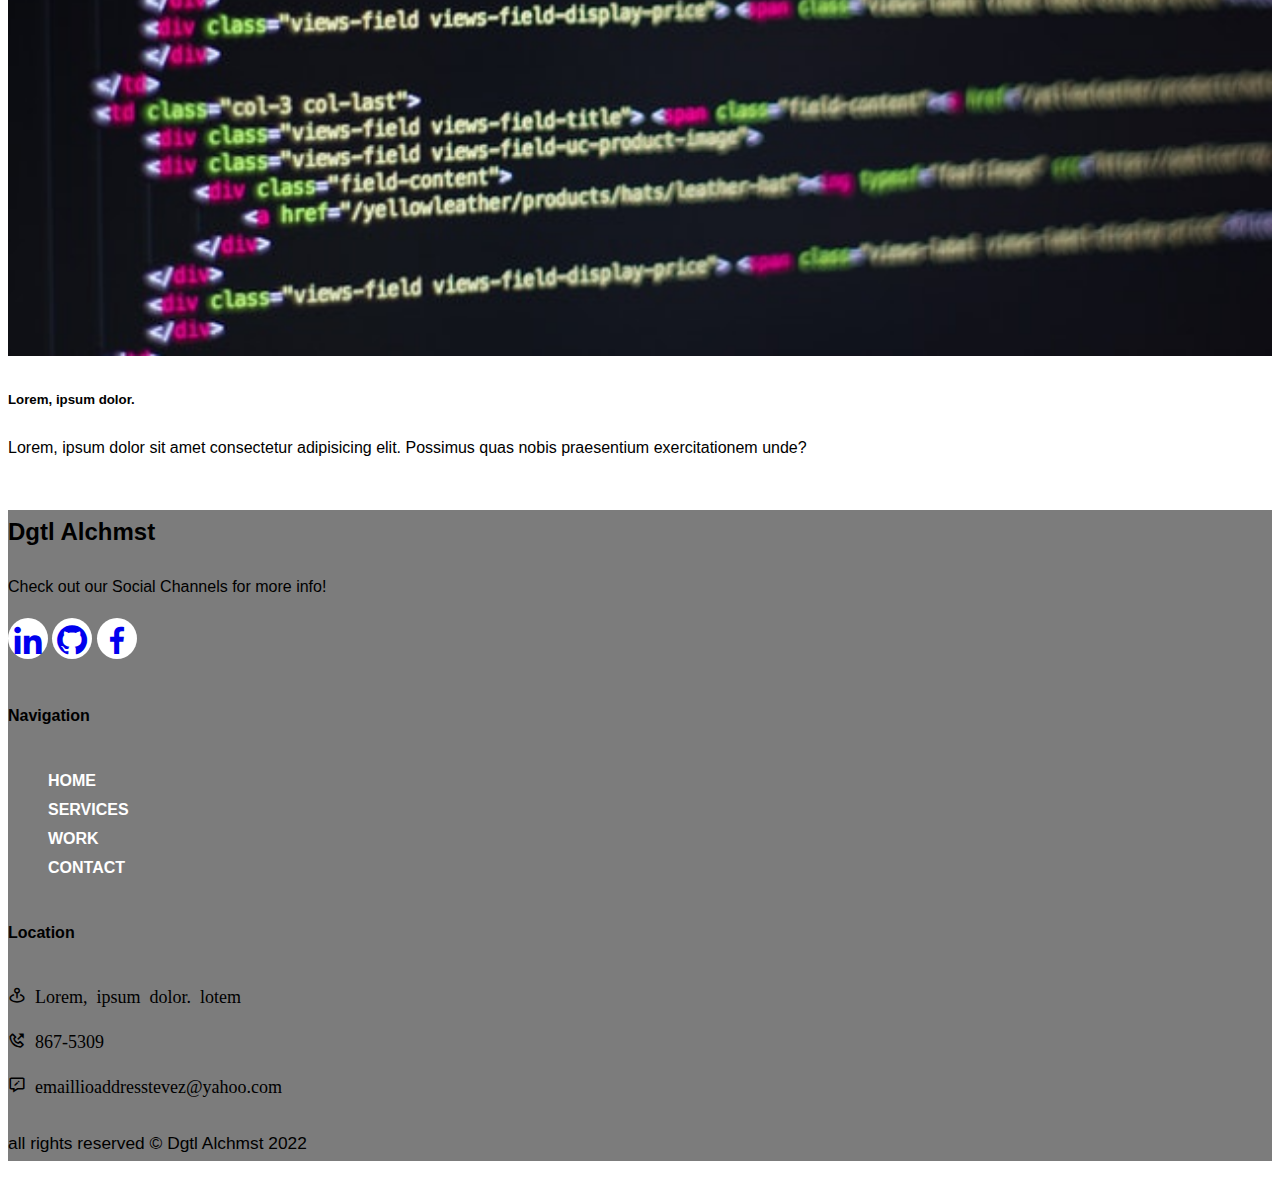
<file: work.html>
<!DOCTYPE html>
<html lang="en">
<head>
    <meta charset="UTF-8">
    <meta http-equiv="X-UA-Compatible" content="IE=edge">
    <meta name="viewport" content="width=device-width, initial-scale=1.0">
    <title>Dgtl Alchmst</title>

    <!-- Bootstrap CSS ====================================================== -->
    <link href="https://cdn.jsdelivr.net/npm/bootstrap@5.1.3/dist/css/bootstrap.min.css" rel="stylesheet" integrity="sha384-1BmE4kWBq78iYhFldvKuhfTAU6auU8tT94WrHftjDbrCEXSU1oBoqyl2QvZ6jIW3" crossorigin="anonymous">

    <!-- Box Icons ========================================================= -->
    <link href='https://unpkg.com/boxicons@2.1.2/css/boxicons.min.css' rel='stylesheet'>

    <!-- CSS Stylesheet -->
    <link rel="stylesheet" href="style.css">


</head>
<body data-bs-spy="scroll" data-bs-target=".navbar">
    <!-- NAVBAR START=============================================================================== -->
    <nav class="navbar fixed-top navbar-expand-lg navbar-light bg-white ">
        <div class="container">
            <!-- LOGO----------------------------------------------------------------------------- -->
            <a class="navbar-brand" href="index.html"><img src="/assets/DGTL-header-logo.png" alt="Company Logo" ></a>
                <!-- Mobile Toggle Icon----------------------------------------------------------- -->
                <button class="navbar-toggler" type="button" data-bs-toggle="collapse" data-bs-target="#navbarNav" aria-controls="navbarNav" aria-expanded="false" aria-label="Toggle navigation">
                    <span class="navbar-toggler-icon"></span>
                </button>
                
                <div class="collapse navbar-collapse justify-content-end" id="navbarNav">
                    <!-- NAVBAR LIST-------------------------------------------------------------- -->
                    <ul class="navbar-nav">
                        <!-- Navbar Item---------------------------------------------------------- -->
                        <li class="nav-item">
                            <a class="nav-link active" aria-current="page" href="index.html">Home</a>
                        </li>
                        <!-- Navbar Item---------------------------------------------------------- -->
                        <li class="nav-item">
                            <a class="nav-link" href="index.html#services">Services</a>
                        </li>
                        <!-- Navbar Item---------------------------------------------------------- -->
                        <li class="nav-item">
                            <a class="nav-link" href="work.html">Work</a>
                        </li>
                        <!-- Navbar Item---------------------------------------------------------- -->
                        <li class="nav-item">
                            <a class="nav-link" href="contact.html">Contact</a>
                        </li>
                    </ul>
                    <!-- END NAVBAR LIST-------------------------------------------------------------- -->
                </div>
        </div>
    </nav>
    <!-- NAVBAR END======================================================================================= -->


    <!-- PAGE TITLE ===================================================================================== -->
    <div class="work-hero"
        style="background-image: url(assets/work-space.jpg);"> 
        <div class="color-overlay d-flex justify-content-center align-items-center">
            <div class="singleCol container text-center">
                <!-- Page Title---------------------------------- -->
                <h1 class="work-title">Our Works</h1>
                <!-- Title Subtext------------------------------ -->
                <p class="lead">
                    <strong>
                        These are some of the projects we've worked on recently. From building E-Commerce websites to SEO Strategies, these are our a few of our satisfied customers
                    </strong>
                </p>
            </div>
            <!-- .singleCol----------------------------------- -->
        </div>
        <!-- .color-overlay---------------------------------------- -->
    </div>
    <!-- .work-hero ---------------------------------------- -->
    <!-- PAGE TITLE END================================================================================== -->

    <!-- START CARDS SECTION==============================================================================              -->
        <div class="container work-cards">
            <!-- Item Row-------------------------------------------- -->
            <div class="row g-3 top-row">
                <!-- Single Card-------------------------------------- -->
                <div class="col-12 col-md-6 col-lg-4">
                    <div class="card">
                        <!-- Card Image------------------------------ -->
                        <img src="assets/code-example.jpg" alt="project photo" class="card-img-top">
                        <div class="card-body">
                            <!-- Card title------------------------------------------------ -->
                            <h5 class="card-title text-center">Lorem, ipsum dolor.</h5>
                            <!-- Card Text------------------------------------------------- -->
                            <p class="card-text text-center">Lorem, ipsum dolor sit amet consectetur adipisicing elit. Possimus quas nobis praesentium exercitationem unde?</p>
                        </div>
                    </div>
                </div>
                <!-- .col-4 End Single Card------------------------------------------ -->

                <!-- Single Card-------------------------------------- -->
                <div class="col-12 col-md-6 col-lg-4">
                    <div class="card">
                        <!-- Card Image------------------------------ -->
                        <img src="assets/code-example.jpg" alt="project photo" class="card-img-top">
                        <div class="card-body">
                            <!-- Card title------------------------------------------------ -->
                            <h5 class="card-title text-center">Lorem, ipsum dolor.</h5>
                            <!-- Card Text------------------------------------------------- -->
                            <p class="card-text text-center">Lorem, ipsum dolor sit amet consectetur adipisicing elit. Possimus quas nobis praesentium exercitationem unde?</p>
                        </div>
                    </div>
                </div>
                <!-- .col-4 End Single Card------------------------------------------ -->

                <!-- Single Card-------------------------------------- -->
                <div class="col-12 col-md-6 col-lg-4">
                    <div class="card">
                        <!-- Card Image------------------------------ -->
                        <img src="assets/code-example.jpg" alt="project photo" class="card-img-top">
                        <div class="card-body">
                            <!-- Card title------------------------------------------------ -->
                            <h5 class="card-title text-center">Lorem, ipsum dolor.</h5>
                            <!-- Card Text------------------------------------------------- -->
                            <p class="card-text text-center">Lorem, ipsum dolor sit amet consectetur adipisicing elit. Possimus quas nobis praesentium exercitationem unde?</p>
                        </div>
                    </div>
                </div>
                <!-- .col-4 End Single Card------------------------------------------ -->
            </div>
            <!-- .row-------------------------------------------- -->

            <!-- Item Row-------------------------------------------- -->
            <div class="row g-3 bottom-row">
                <!-- Single Card-------------------------------------- -->
                <div class="col-12 col-md-6 col-lg-4">
                    <div class="card">
                        <!-- Card Image------------------------------ -->
                        <img src="assets/code-example.jpg" alt="project photo" class="card-img-top">
                        <div class="card-body">
                            <!-- Card title------------------------------------------------ -->
                            <h5 class="card-title text-center">Lorem, ipsum dolor.</h5>
                            <!-- Card Text------------------------------------------------- -->
                            <p class="card-text text-center">Lorem, ipsum dolor sit amet consectetur adipisicing elit. Possimus quas nobis praesentium exercitationem unde?</p>
                        </div>
                    </div>
                </div>
                <!-- .col-4 End Single Card------------------------------------------ -->

                <!-- Single Card-------------------------------------- -->
                <div class="col-12 col-md-6 col-lg-4">
                    <div class="card">
                        <!-- Card Image------------------------------ -->
                        <img src="assets/code-example.jpg" alt="project photo" class="card-img-top">
                        <div class="card-body">
                            <!-- Card title------------------------------------------------ -->
                            <h5 class="card-title text-center">Lorem, ipsum dolor.</h5>
                            <!-- Card Text------------------------------------------------- -->
                            <p class="card-text text-center">Lorem, ipsum dolor sit amet consectetur adipisicing elit. Possimus quas nobis praesentium exercitationem unde?</p>
                        </div>
                    </div>
                </div>
                <!-- .col-4 End Single Card------------------------------------------ -->

                <!-- Single Card-------------------------------------- -->
                <div class="col-12 col-md-6 col-lg-4">
                    <div class="card">
                        <!-- Card Image------------------------------ -->
                        <img src="assets/code-example.jpg" alt="project photo" class="card-img-top">
                        <div class="card-body">
                            <!-- Card title------------------------------------------------ -->
                            <h5 class="card-title text-center">Lorem, ipsum dolor.</h5>
                            <!-- Card Text------------------------------------------------- -->
                            <p class="card-text text-center">Lorem, ipsum dolor sit amet consectetur adipisicing elit. Possimus quas nobis praesentium exercitationem unde?</p>
                        </div>
                    </div>
                </div>
                <!-- .col-4 End Single Card------------------------------------------ -->
            </div>
            <!-- .row-------------------------------------------- -->
        </div>
        <!-- .container------------------------------------ -->
    <!-- END CARDS SECTION================================================================================              -->


        <!-- START FOOTER SECTION============================================================================= -->
        <footer>
            <div class="mt-5 pt-5 pb-5 footer">
                <div class="container">
                    <div class="row">
                        <div class="col-lg-5 col-xs-12">
                            <h2>Dgtl Alchmst</h2>
    
                            <p class="pr-5 text-white-50">
                                Check out our Social Channels for more info!
                            </p>
                            <!-- Social List------------------------------------------- -->
                            <ul class="social">
                                <!-- List Item--------------------------------- -->
                                <li><a href="#"><i class="bx bxl-linkedin bx-md"></i></a></li>
                                <!-- List Item--------------------------------- -->
                                <li><a href="#"><i class="bx bxl-github bx-md"></i></a></li>
                                <!-- List Item--------------------------------- -->
                                <li><a href="#"><i class="bx bxl-facebook bx-md"></i></a></li>
                            </ul>
                            <!-- End Social List------------------------------------ -->
                        </div>
                        <!-- .col-lg-5---------------------------------------- -->
                        <div class="col-lg-3 col-xs-12 links">
                            <h4 class="mt-lg-0 mt-sm-3">Navigation</h4>
                            <!-- Nav List---------------------------------- -->
                            <ul class="m-0 p-0">
                                <!-- Nav Items------------------------------ -->
                                <li><a href="index.html">HOME</a></li>
                                <li><a href="index.html#services">SERVICES</a></li>
                                <li><a href="work.html">WORK</a></li>
                                <li><a href="contact.html">CONTACT</a></li>
                            </ul> 
                        </div>
                        <!-- .links-------------------------------- -->
                        <div class="col-lg-4 col-xs-12 location">
                            <h4 class="mt-lg-0 mt-sm-4">Location</h4>
                            <p><i class="bx bx-map-pin"> Lorem, ipsum dolor. lotem</i></p>
                            <p><i class="bx bx-phone-outgoing"> 867-5309</i></p>
                            <p><i class="bx bx-message-edit"> emaillioaddresstevez@yahoo.com</i></p>
                        </div>
                        <!-- .location-------------------- -->
                    </div>
                    <!-- .row-------------------------------------- -->
    
                    <div class="row mt-5">
                        <div class="col copyright text-center">
                            <p><small class="text-white-50">
                                all rights reserved &copy; Dgtl Alchmst 2022
                            </small></p>
                        </div>
                        <!-- .copyright----------------------------------- -->
                    </div>
                    <!-- .row .mt-5---------------------------------------- -->
                </div>
                <!-- .container------------------------------ -->
            </div>
            <!-- .mt-5------------------------------------ -->
        </footer>
        <!-- END FOOTER SECTION============================================================================= -->
    
        <!-- Project END -->
        <!-- Bootstrap JavaScript -->
        <script src="https://cdn.jsdelivr.net/npm/@popperjs/core@2.10.2/dist/umd/popper.min.js" integrity="sha384-7+zCNj/IqJ95wo16oMtfsKbZ9ccEh31eOz1HGyDuCQ6wgnyJNSYdrPa03rtR1zdB" crossorigin="anonymous"></script>
        <script src="https://cdn.jsdelivr.net/npm/bootstrap@5.1.3/dist/js/bootstrap.min.js" integrity="sha384-QJHtvGhmr9XOIpI6YVutG+2QOK9T+ZnN4kzFN1RtK3zEFEIsxhlmWl5/YESvpZ13" crossorigin="anonymous"></script>
    
    
    </body>
    </html>
</file>
<file: style.css>
@import url('https://fonts.googleapis.com/css2?family=Poppins:wght@400;500;700;900&display=swap');
/* Defaults--------------------------- */
:root {
    --linear-gradient-solid: linear-gradient(rgba(0, 224, 254, 1), rgba(15, 6, 254, 1));
}

body {
    font-family: "Roboto", sans-serif;
    line-height: 1.8;
}

h1,
h2,
h3,
h4,
h5,
h6 {
    font-weight: 900 !important;
}

a {
    text-decoration: none;
    transition: all 0.4s ease;
    font-weight: 800;
}

img {
    width: 100%;
}
/* Navbar Styling */
.navbar {
    box-shadow: 0 12px 20px rgba(0, 0, 0, 0);
}

.navbar-brand img {
    width: 150px;
    height: 100%;
}

.navbar-light .navbar-nav .nav-link.active, .navbar-light .navbar-nav .show > .nav-link {
    background: -webkit-linear-gradient(#00e0feb3, #1107feb3);
    -webkit-background-clip: text;
    -webkit-text-fill-color: transparent;
}
/* Hero Section */
section {
    padding-top: 80px;
    padding-bottom: 80px;
    z-index: 2;
    position: relative;
}

.overlay {
    position: absolute;
    top: 0;
    left: 0;
    width: 100%;
    height: 100%;
    background: linear-gradient(rgba(17, 7, 254, 0.7),rgba(0, 224, 254, 0.7));
    z-index: -1;
}

.bg-cover {
    background-position: center;
    background-repeat: no-repeat;
    background-size: contain;
    background-attachment: fixed;
}

.hero-section {
    min-height: 100vh;
    display: flex;
    justify-content: center;
    align-items: center;
}
/* BUTTON STYLES */
.btn-main {
    padding: 14px 22px;
    background: linear-gradient(#00e0feb3, #1107feb3);
    border: none;
    border-radius: 100px;
    font-weight: 600;
    transition: all 0.4s ease;
}

.btn:hover {
    color: #fff;
    transform: translateY(5px);
}

.contact-button {
    width: 85px;
    height: 60px;
    background: linear-gradient(#00e0feb3, #1107feb3);
    display: inline-flex;
    justify-content: center;
    align-items: center;
    color: #fff;
    border-radius: 100px;
}

/* SERVICES SECTION */
.section-intro {
    margin-bottom: 40px;
}

.section-intro .divider {
    height: 3px;
    width: 70px;
    background: linear-gradient(to right, #00e0feb3, #1107feb3);
    margin: .75rem auto;
}
/* SERVICES SECTION STYLE */
.service .service-image {
    position: relative;
}

.service .service-image .icon {
    width: 90px;
    height: 90px;
    background: var(--linear-gradient-solid);
    color: #fff;
    border-radius: 100px;
    display: flex;
    align-items: center;
    justify-content: center;
    position: absolute;
    bottom: -45px;
    left: 50%;
    transform: translateX(-50%);
}
.service .service-image .icon i {
    font-size: 36px;
}
/* CONTACT SECTION STYLE */
#contact {
    min-height: 50vh;
}

.bg-cover-2 {
    background-position: bottom;
    background-repeat: no-repeat;
    background-size: contain;
    background-attachment: fixed;
}

.button-title {
    margin-top: 2.5rem;
    margin-bottom: 2.5rem;
}

/* FOOTER STYLE */
.footer {
    background: rgb(124, 124, 124);
    margin-top: 0 !important;
}

.social {
    padding: 0;
}

h4 {
    padding: 15px 0px;
}

.social li {
    display: inline-block;
    background-color: #fff;
    width: 40px;
    height: 41px;
    border-radius: 50%;
    text-align: center;
    line-height: 30px;
    padding: 0cm;
}

.social li a i {
    padding-top: 4px;
    color: var(--linear-gradient-solid);
    transition: .3s;
    font-size: 25px;
}

.social li a i:hover {
    color: violet;
    text-decoration: none;
}

.footer .links ul {
    list-style-type: none;
}

.footer .links li a {
    color: #fff;
    transition: color 0.2s;
}

.footer .links li a:hover {
    text-decoration: none;
    color: violet;
}

.footer .location i {
    font-size: 18px;
}

.footer .copyright p {
    font-size: 1.3rem;
    text-shadow: 1px ;
}

/* Portfolio styling */
.work-hero {
    margin-top: 7rem;
    background-size: cover;
    min-height: 75vh;
    position: relative;
    color: #fff;
}

.color-overlay {
    position: absolute;
    background-color: rgba(0, 0, 0, .6);
    height: 100%;
    width: 100%;
}

.singleCol{
    max-width: 750px;
    margin: 0 auto;
}

.work-title {
    font-size: 4rem;
}


.work-cards {
    margin-top: 5rem;
}

.top-row {
    margin-bottom: 1rem;
}

.bottom-row {
    margin-bottom: 3rem;
}

/* Contact Page Style */
.form-top {
    margin-top: 5rem;
}

.contact {
    background: url(assets/keyboard.jpg);
    background-size: 100% 100%;
    height: 100vh;
}

.head {
    background-color: #ee82ee;
    border-radius: 5px;
    margin-top: -40px;
    -webkit-box-shadow: 0px 10px 10px 0px rgba(238,130,238,0.6);
    -moz-box-shadow: 0px 10px 10px 0px rgba(238,130,238,0.6);
    box-shadow: 0px 10px 10px 0px rgba(238,130,238,0.6);
}

.effect-1 {
    border: 0;
    outline: none;
    width: 100%;
    padding: 7px 0;
    border-bottom: 1px solid #ccc;
} 

.effect-1 ~ .Focus-border {
    position: absolute;
    bottom: 0;
    left: 50%;
    width: 0;
    height: 2px;
    background-color: violet;
    transition: 0.4s;
}

.effect-1:focus ~.Focus-border {
    width: 100%;
    transition: 0.4s;
    left: 0;
}

.btn-contact {
    background: violet;
    color: #fff;
    outline: none;
    border: none;
    border-radius: 5px;
    height: 40px;
    width: 145px;
}

.btn-contact:hover {
    -webkit-box-shadow: 0px 10px 10px 0px rgba(238,130,238,0.6);
    -moz-box-shadow: 0px 10px 10px 0px rgba(238,130,238,0.6);
    box-shadow: 0px 10px 10px 0px rgba(238,130,238,0.6);
}

/* Project END */
</file>
